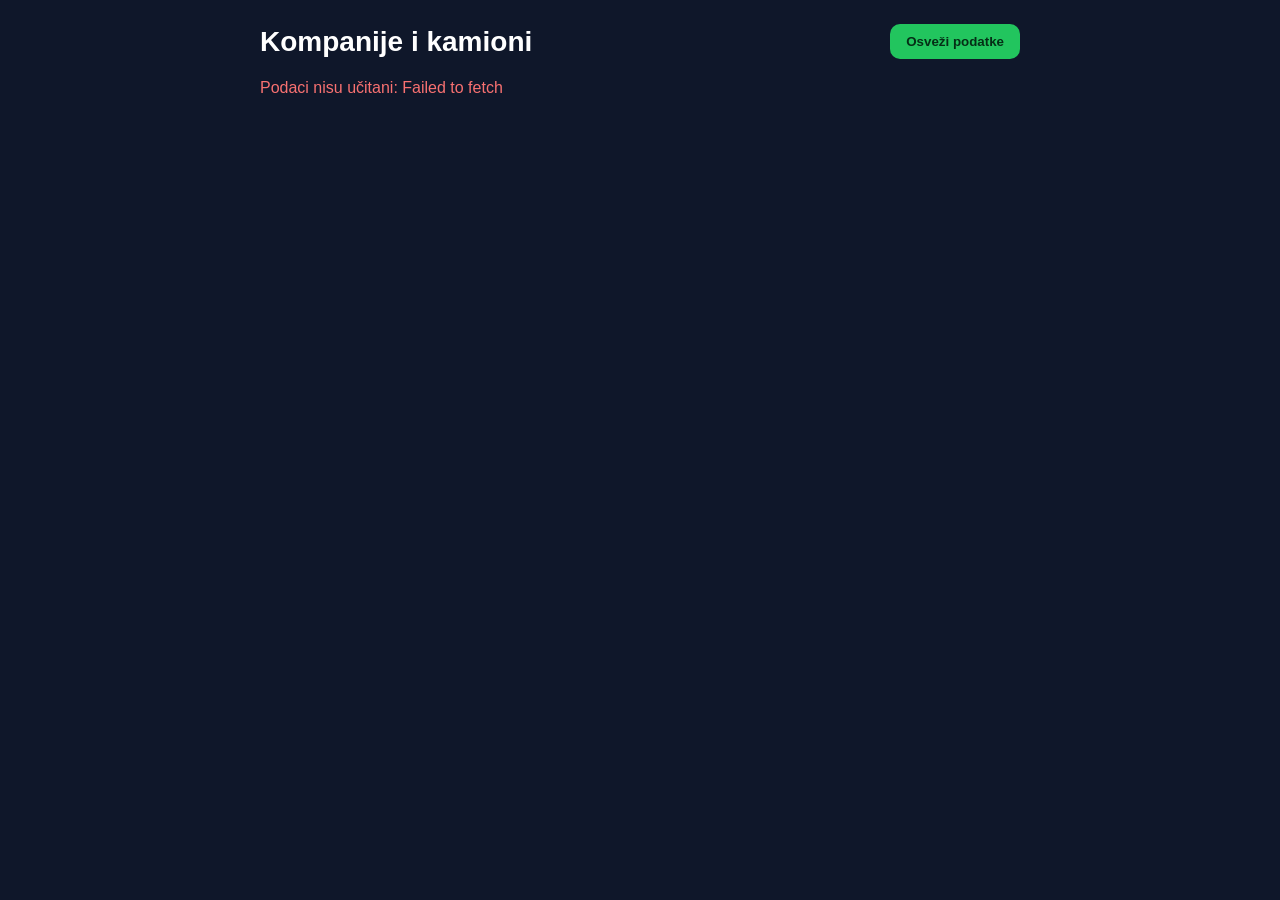
<file: truck.html>
<!DOCTYPE html>
<html lang="sr">
<head>
  <meta charset="UTF-8">
  <meta name="viewport" content="width=device-width, initial-scale=1.0">
  <title>Kompanije i kamioni</title>

  <style>
    * {
      box-sizing: border-box;
    }

    body {
      margin: 0;
      padding: 24px;
      font-family: Arial, sans-serif;
      background: #0f172a;
      color: #fff;
    }

    main {
      width: 100%;
      max-width: 760px;
      margin: 0 auto;
    }

    header {
      display: flex;
      align-items: center;
      justify-content: space-between;
      gap: 16px;
      margin-bottom: 20px;
    }

    h1 {
      margin: 0;
      font-size: 28px;
    }

    button {
      padding: 10px 16px;
      border: 0;
      border-radius: 10px;
      background: #22c55e;
      color: #052e16;
      font-weight: bold;
      cursor: pointer;
    }

    button:disabled {
      cursor: wait;
      opacity: 0.65;
    }

    #status {
      color: #94a3b8;
      margin-bottom: 14px;
    }

    #status.error {
      color: #f87171;
    }

    .company {
      display: flex;
      align-items: center;
      justify-content: space-between;
      gap: 16px;
      padding: 16px;
      margin-bottom: 10px;
      border: 1px solid #334155;
      border-radius: 12px;
      background: #1e293b;
    }

    .company-name {
      font-weight: bold;
      color: #facc15;
    }

    .truck-count {
      min-width: 52px;
      font-size: 22px;
      font-weight: bold;
      text-align: right;
    }

    .truck-label {
      display: block;
      margin-top: 2px;
      color: #94a3b8;
      font-size: 12px;
      font-weight: normal;
    }

    @media (max-width: 520px) {
      body {
        padding: 16px;
      }

      header {
        align-items: flex-start;
        flex-direction: column;
      }
    }
  </style>
</head>

<body>
  <main>
    <header>
      <h1>Kompanije i kamioni</h1>
      <button id="refreshButton" type="button">Osveži podatke</button>
    </header>

    <div id="status">Učitavanje podataka...</div>
    <div id="companies"></div>
  </main>

  <script>
    const API_URL = "https://royal-paper-656b.dackello77.workers.dev";

    const companiesElement = document.getElementById("companies");
    const statusElement = document.getElementById("status");
    const refreshButton = document.getElementById("refreshButton");

    function getLocalDate() {
      const now = new Date();
      const year = now.getFullYear();
      const month = String(now.getMonth() + 1).padStart(2, "0");
      const day = String(now.getDate()).padStart(2, "0");

      return `${year}-${month}-${day}`;
    }

    function getLatestTruckCount(company) {
      const today = getLocalDate();
      const dates = Object.keys(company.dates || {})
        .filter((date) => date <= today)
        .sort();

      if (dates.length === 0) {
        return { count: 0, date: "Nema podataka" };
      }

      const latestDate = dates[dates.length - 1];
      const count = company.dates[latestDate]?.eld_count ?? 0;

      return { count, date: latestDate };
    }

    function renderCompanies(companies) {
      companiesElement.replaceChildren();

      companies
        .sort((a, b) => String(a.name || "").localeCompare(String(b.name || "")))
        .forEach((company) => {
          const latest = getLatestTruckCount(company);
          const card = document.createElement("div");
          const name = document.createElement("div");
          const countBox = document.createElement("div");
          const count = document.createElement("div");
          const label = document.createElement("span");

          card.className = "company";
          name.className = "company-name";
          countBox.className = "truck-count";
          label.className = "truck-label";

          name.textContent = company.name || "Nepoznata kompanija";
          count.textContent = latest.count;
          label.textContent = `kamiona · ${latest.date}`;

          countBox.append(count, label);
          card.append(name, countBox);
          companiesElement.appendChild(card);
        });
    }

    async function loadCompanies() {
      refreshButton.disabled = true;
      statusElement.className = "";
      statusElement.textContent = "Učitavanje podataka...";

      try {
        const response = await fetch(API_URL);

        if (!response.ok) {
          throw new Error(`API je vratio status ${response.status}`);
        }

        const data = await response.json();
        const companies = Object.values(data.data?.companies || {});

        renderCompanies(companies);
        statusElement.textContent = `Prikazano kompanija: ${companies.length}`;
      } catch (error) {
        statusElement.className = "error";
        statusElement.textContent = `Podaci nisu učitani: ${error.message}`;
      } finally {
        refreshButton.disabled = false;
      }
    }

    refreshButton.addEventListener("click", loadCompanies);
    loadCompanies();
  </script>
</body>
</html>
</file>
